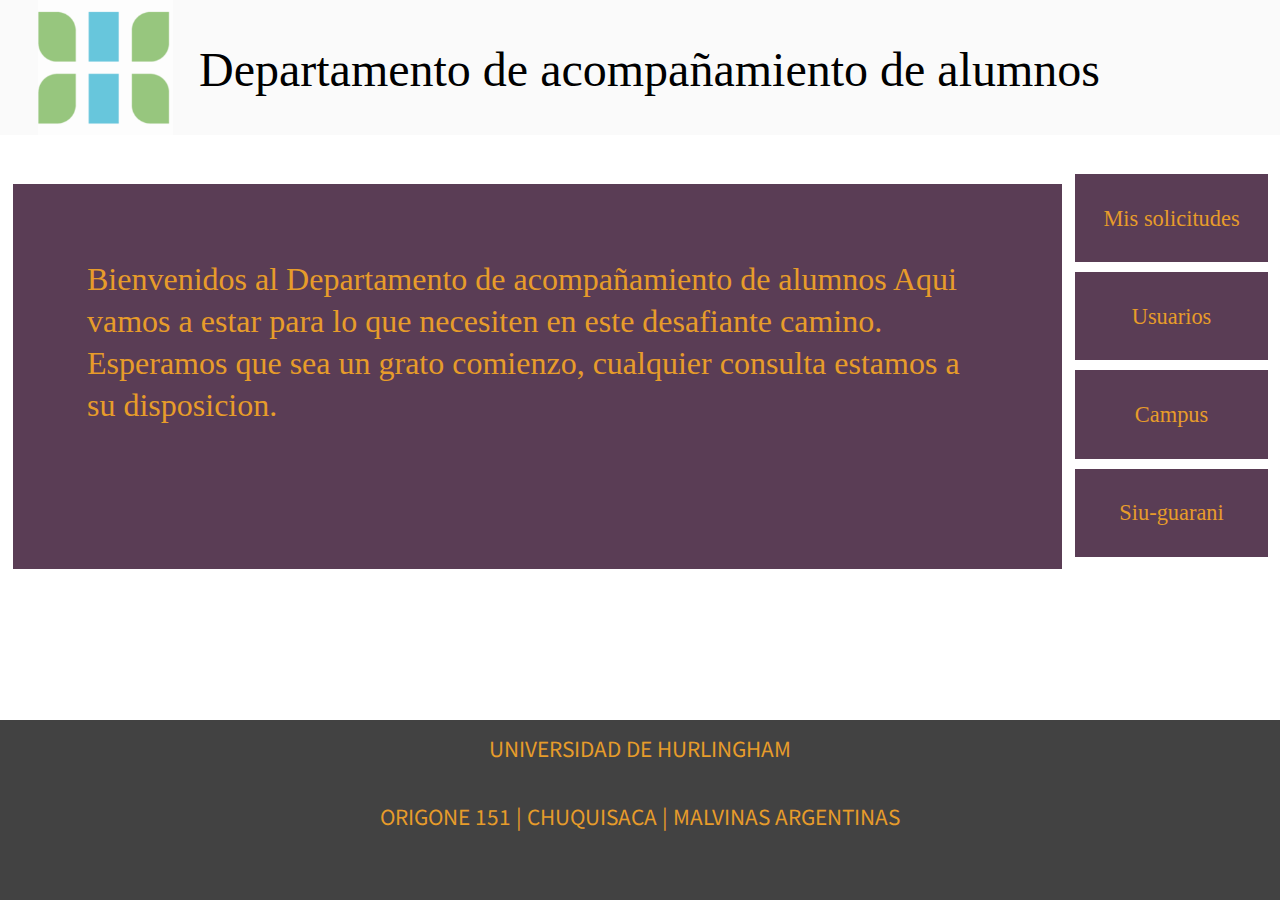
<file: Menu/index.html>
<!DOCTYPE html>
<head>
    <link rel="stylesheet"  href="index.css">
    <!-- <link rel='stylesheet' media='screen and (max-width: 700px) ' href='media.css' /> -->
    <meta name="viewport" content="width=device-width, initial-scale=1.0">   
    <link href="https://fonts.googleapis.com/css2?family=Noto+Sans+TC&display=swap" rel="stylesheet">   
</head>
<body>
    <div class="barra">
        <img src="../imagenes/0.png">
        <h1>Departamento de acompañamiento de alumnos</h1>
    </div>
    <div id="menuTodo">
        <div id="bienvenida">
        <h1>Bienvenidos al Departamento de acompañamiento de alumnos
            Aqui vamos a estar para lo que necesiten en este desafiante 
            camino.
            Esperamos que sea un grato comienzo, cualquier consulta 
            estamos a su disposicion.</h1>
        </div>
    <div id="botonera">
        <ul>
            <a href="../Mis_solicitudes/index.html"><li>Mis solicitudes</li></a>
            <a href="../usuarios/index.html"><li>Usuarios</li></a>
            <a href="https://campus.unahur.edu.ar/"><li>Campus</li></a>
            <a href="https://servicios.unahur.edu.ar/unahur3w/"><li>Siu-guarani</li></a>
        </ul>
    </div>
    </div>
    <footer>
      <p>Universidad de Hurlingham</p>  
      <p>Origone 151 | Chuquisaca | Malvinas Argentinas</p>
       
    </footer>
</div>
</div>
</body>
</html>
</file>
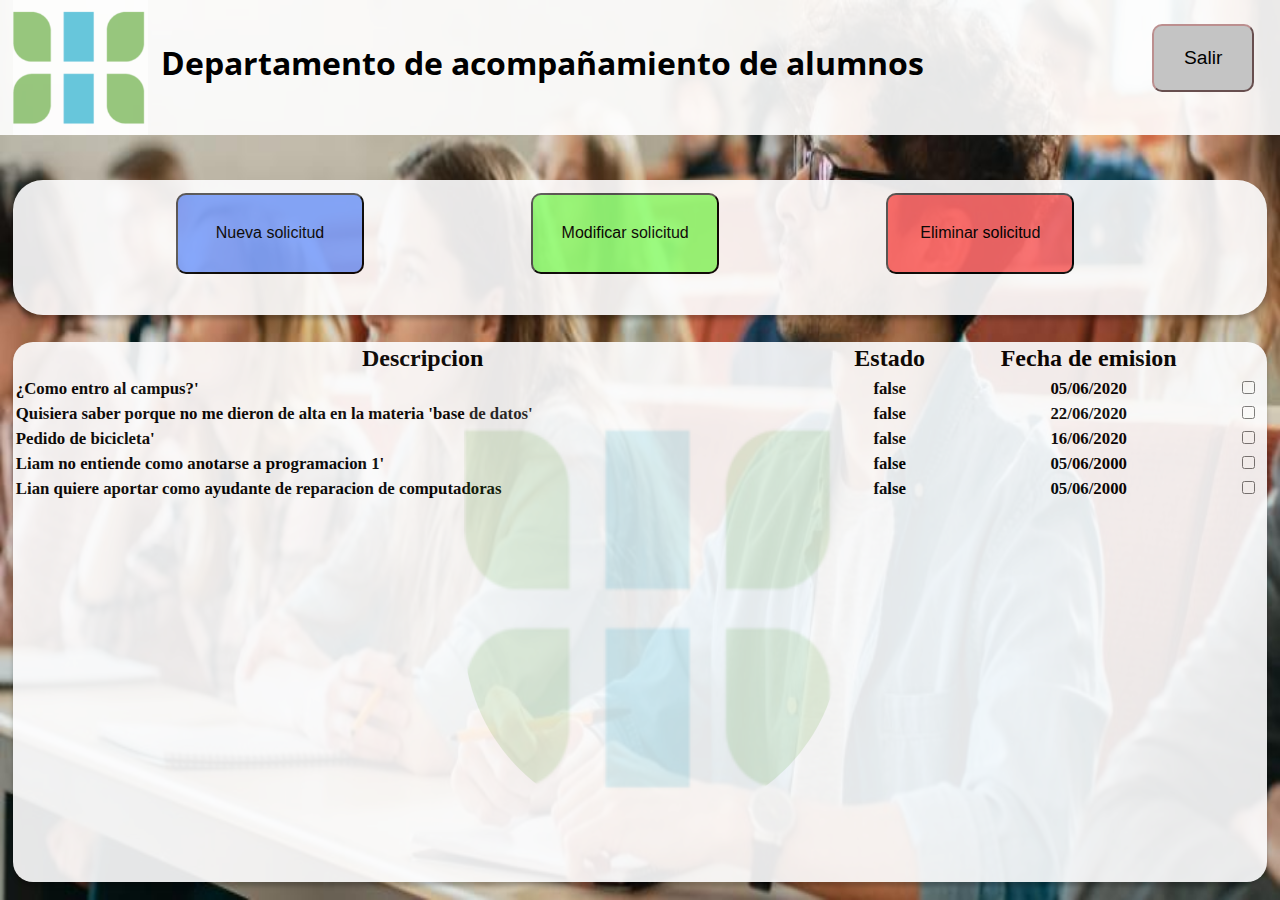
<file: Mis_solicitudes/index.html>
<!DOCTYPE html>
<html lang="en">
<head>
    <link href="https://fonts.googleapis.com/css2?family=Open+Sans:wght@300&display=swap" rel="stylesheet"> 
    <meta charset="UTF-8">
    <meta name="viewport" content="width=device-width, initial-scale=1.0">
    <link rel="stylesheet" href="index.css">
    <link rel="stylesheet" href="cambiarSolicitud.css">
    <title>Solicitudes</title>
</head>
    <body onload="traer()">
        <img class="inicio" src="../imagenes/background.jpeg">
        <div class="barra">
            <img src="../imagenes/0.png">
            <h1>Departamento de acompañamiento de alumnos</h1>
            <div >
                <button class="salir" onclick="salir()" > Salir</button>
            </div>
        </div>
        <div class="barraDeBotones">
            <button id="nueva_solicitud" onclick="habilitarMenuNuevaSolicitud()">Nueva solicitud</button>
            <button id="modificar_solicitud" onclick="habilitarMenu()" >Modificar solicitud</button>
            <button id="eliminar_solicitud"  onclick="botonEliminar()">Eliminar solicitud</button>
        </div>
        <div class="tablaSolicitudes">
            <img src="../imagenes/0.png">
            <table id="tablaSolicitudes">
                <thead>
                    <tr>
                        <th>Descripcion</th>
                        <th>Estado</th>
                        <th>Fecha de emision</th>
                        <th><!-- CHECKBOX --></th>
                    </tr>  
                </thead>  
                <tbody id="datos_atraer">
                    <tr >
                
                    </tr>
                </tbody>        
            </table>
        </div>
        <div class="isNuevaSolicitud">            
            <div class="nuevaSolicitud">
                    <h4 class="solicitud">Nueva solicitud</h1>
                    <h3 >Fecha de emision:</h1>
                    <h2 id="fecha"></h1>
                            <textarea id="textoNuevaSolicitud"  placeholder="Detalle"></textarea>
                            <img id="imagenMenu"src="../../imagenes/0.png">
                            <input id="enviarSolicitud" type="submit" value="Enviar" onclick="nuevaSolicitud()">
            </div>
        </div>

        <div class="menuDesplegable">
            <textarea id="textoSolicitud" name="editarTexto" placeholder="solicitud a cambiar"></textarea>
            <input id="enviar" type="submit" value="Guardar" onclick="modificarSolicitudes()">
        </div>
            
            
        
        <script src="index.js"></script>
    </body>
    </html>
</file>
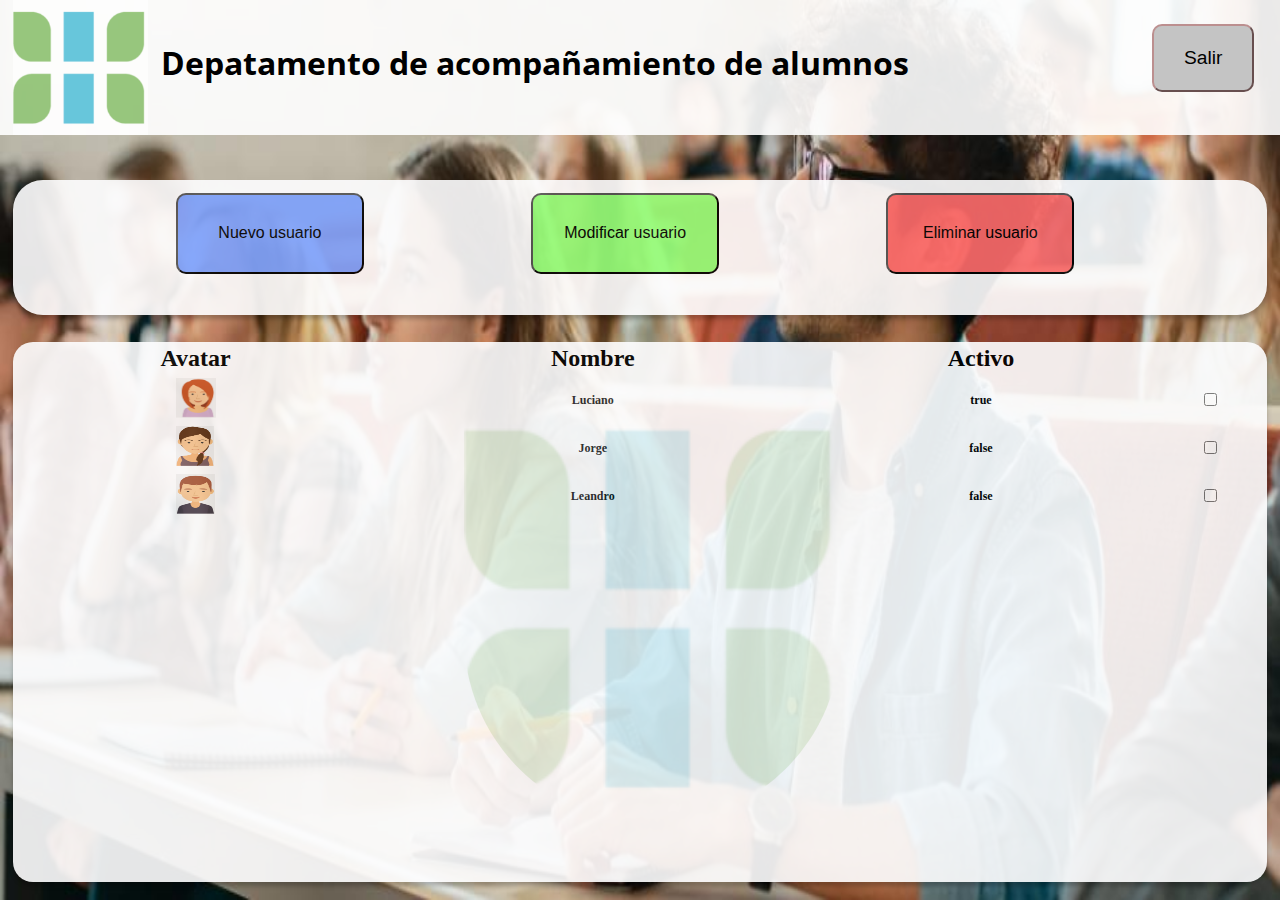
<file: usuarios/index.html>
<!DOCTYPE html>
<html lang="en">
<head>
    <link href="https://fonts.googleapis.com/css2?family=Open+Sans:wght@300&display=swap" rel="stylesheet"> 
    <meta charset="UTF-8">
    <meta name="viewport" content="width=device-width, initial-scale=1.0">
    <link rel="stylesheet" href="index.css">
    <link rel="stylesheet" href="cambiarSolicitud.css">
    <title>Solicitudes</title>
</head>
    <body onload="traer()">
        <img class="inicio" src="../imagenes/background.jpeg">
        <div class="barra">
            <img src="../imagenes/0.png">
            <h1>Depatamento de acompañamiento de alumnos</h1>
            <div >
                <button class="salir" onclick="salir()" > Salir</button>
            </div>
        </div>
        <div class="barraDeBotones">
            
            <button id="nuevo_usuario" onclick="habilitarMenuNuevaSolicitud()">Nuevo usuario</button>
            <button id="modificar_usuario" onclick="habilitarMenu()" >Modificar usuario</button>
            <button id="eliminar_usuario"  onclick="botonEliminar()">Eliminar usuario</button>
        </div>
        <div class="tablaUsuarios">
            <img src="../imagenes/0.png">
            <table id="tablaUsuarios">
                <thead>
                    <tr>
                        <th>Avatar</th>
                        <th>Nombre</th>
                        <th>Activo</th>
                        <th><!-- CHECKBOX --></th>
                    </tr>  
                </thead>  
                <tbody id="datos_atraer_usuarios">
                    <tr >
                
                    </tr>
                </tbody>        
            </table>
        </div>
        <div class="isNuevoUsuario">            
            <div class="nuevoUsuario">
                    <h2 class="solicitud">Nuevo usuario</h1>
                            <textarea id="textoNuevoUsuario"  placeholder="Detalle"></textarea>
                            <img id="imagenMenu"src="../imagenes/0.png">
                            <input id="enviarUsuario" type="submit" value="Enviar" onclick="nuevaSolicitud()">
            </div>
        </div>
        
        <div class="menuDesplegableUsuario">
            <textarea id="textoSolicitud" name="editarTexto" placeholder="solicitud a cambiar"></textarea>
            <input id="enviar" type="submit" value="Guardar" onclick="modificarSolicitudes()">
        </div>
            
            
        <script src="index.js"></script>
    </body>
    </html>
</file>
<file: Menu/index.css>
*
{
    padding: 0;
    margin: 0;
}
.barra 
{
    margin: 0;
    padding: 0;
    top: 0%;
    position: absolute;
    width: 100%;
    height: 15%;
    background:   #fafafa   ;
}
 .barra > img
{
    margin-left: 2%;
    padding-left: 1%;
    height: 100%;
    opacity: 60%;
}
.barra > h1
{
    font-size: 300%;
    margin: 1px;
    margin-left: 2%;
    position: absolute;
    top: 30%;
    font-family: Red Hat Text;
    font-style: normal;
    font-weight: normal;
    display: inline-block;
    
    
}
#menuTodo
{
  
    width: 100%;
    height: 50%;
    position: absolute;
    top: 19%;
}
#bienvenida
{
    position: absolute;
    width: 80%;
    height:80%;
    margin: 1%;
    padding: 1%;
    background: #5a3d55;
}
#bienvenida > h1
{
padding: 4%;
margin: 2%; 
font-family: Roboto;
font-style: normal;
font-weight: normal;
font-size: 200%;
line-height: 42px;
color: #e79c2a;
}
#botonera
{
    width: 13%;
    left: 83%;
    height:80%;
    margin: 1%;
    padding: 1%;
    position: relative;
    
}
ul
{
    text-decoration: none;
    bottom: 9%;
    right: 8%;
    width: 116%;
    position: relative;
    margin: 0%;
    padding: 0%;
    height: 110%;
}
li{
    list-style: none;
    font-family: Red Hat Text;
    font-style: normal;
    font-weight: normal;
    font-size: 140%;
    text-align: center;
    height: 100%;
    display: flex;
    justify-content: center;
    align-items: center;
   
    
}
a
{
    text-decoration: none;
    color: #e79c2a;
    display: block;
    height: 22%;
    width: 100%;
    right: 5%;
    position: relative;
    margin: 10px;
    padding-top: 1px;
    background: #5a3d55;
    
    
    
    
}
footer
{
    text-transform: uppercase;
    position: fixed;
    bottom: 0%;
    width: 100%;
    height: 20%;
    background: rgba(66, 66, 66, 1);
    
}
p
{
    color: #e79c2a;
    text-align: center;
    padding-top: 1%;
    padding-bottom: 2%;
    font-family: 'Noto Sans TC', sans-serif;
    font-size: 130%;
}
a:hover
{
    color:#a2de96;
    background:#3ca59d;
}
</file>
<file: Mis_solicitudes/index.css>
@import "../index.css";

.prueba
{
    transition: opacity 1s, transform 1s;
    transition: all 1s ease-in-out;
}

.inicio
{
    position: absolute;
    padding: 0;
    margin: 0;
}
.barra 
{
    margin: 0;
    padding: 0;
    top: 0%;
    position: absolute;
    width: 100%;
    height: 15%;
    background: rgba(255, 255, 255, 0.9);

}
 .barra > img
{
    padding-left: 1%;
    height: 100%;
    opacity: 60%;
}
.barra > h1
{
    margin: 0;
    margin-left: 1%;
    position: absolute;
    top: 30%;
    font-family: 'Open Sans', sans-serif;
    display: inline-block;
    color: #000000;
}
.barraDeBotones
{
    margin-left: 1%;
    position: absolute;
    width: 98%;
    height: 15%;
    left: 0px;
    top: 20%;
    background: #FEFEFF;
    opacity: 0.9;
    box-shadow: 0px 4px 4px rgba(0, 0, 0, 0.25);
    border-radius: 30px;
}

.barraDeBotones > #nueva_solicitud:hover
{
    background-color: khaki;
    transition: 1s;
    font-size: 125%;
    
}
.barraDeBotones > #modificar_solicitud:hover
{
    background-color: khaki;
    transition: 1s;
    font-size: 125%;
}
.barraDeBotones > #eliminar_solicitud:hover
{
    background-color: khaki;
    transition: 1s;
    font-size: 125%;
}
.barraDeBotones > button
{
    width: 15%;
    height: 60%;
    margin-left: 13%;
    margin-top: 1%;
    background-color: red;
    font-family: 'Lucida Sans', 'Lucida Sans Regular', 'Lucida Grande', 'Lucida Sans Unicode', Geneva, Verdana, sans-serif;
    font-size: 100%;
    border-radius: 10px;
    text-align: center;
}
.barraDeBotones > #nueva_solicitud
{
    background: #7EA2FE;  
}
.barraDeBotones > #modificar_solicitud
{
    background: #94FF79;
}
.barraDeBotones > #eliminar_solicitud
{
    background: #FF6C6C;
}
.tablaSolicitudes
{
    margin-left: 1%;
    top: 38%;
    position: absolute;
    width: 98%;
    height: 60%;
    background: #FEFEFF;
    opacity: 0.9;
    box-shadow: 0px 4px 4px rgba(0, 0, 0, 0.25);
    border-radius: 20px;
}
.tablaSolicitudes > img
{
    position: absolute;
    width: 30%;
    height: 80%;
    margin-top: 4%;
    margin-left: 36%;
    opacity: 15%;
    border-radius: 0px 0px 200px 200px;
    
}
table
{
   width: 100%;
   font-size: 150%;
   font-family: 'Times New Roman', Times, serif;
}

tbody > tr {
    font-size: 70%;  
}
.descripcion {
    text-align: justify;
}
.salir
{
    font-size: 120%;
    position: absolute;
    width: 8%;
    height:50%;
    left: 90%;
    top: 18%;
    background: #C4C4C4;
    border-radius: 10px;
    border-color:rosybrown;
}
#enviar
{
    background: rgba(5, 0, 255, 0.6);
    border-radius: 10px;
    top: 82%;
    width: 10%;
    height:10% ;
    left: 42%;
}
/* MENU modificar solicitud */
.menuDesplegable 
{
   
        pointer-events: none;
        opacity: 0.0;
    
    
}
/* MENU nueva solicitud */
.isNuevaSolicitud
{
    pointer-events: none;
    opacity: 0.0;
}
.nuevaSolicitud
{
    position: absolute;
    top:39%;
    width: 70%;
    height: 57%;
    left: 14%;
    background-color:white;
    border-radius: 10px;
    border: 1px solid #B4B0B0;

}
#imagenMenu
{
    position: absolute;
    width: 40%;
    height: 60%;
    top: 20%;
    left: 30%;
    opacity: 15%;
    border-radius: 0px 0px 200px 200px;
    pointer-events: none;
    
}
#textoNuevaSolicitud
{
    position: relative;
    width: 60%;
    height: 60%;
    left: 20%;
    top: 2%;
    resize: none;
    box-shadow: none;
    
}
h4,h2,h3{
    display: inline-block;
}
h4{
    position: relative;
    left: 20%;
    font-size: 120%;
}
h2, h3{
    left: 40%;
    position: relative;
}
h2{
    color: red;
}
#enviarSolicitud
{
    position: absolute;
    width: 25%;
    height: 10%;
    left: 37%;
    top: 85%;
    background: rgba(154, 200, 128, 0.99);
    border: 1px solid #B4B0B0;
    box-sizing: border-box;
    border-radius: 50px;
    /*Config font*/
    color: #FFFFFF; 
    font-family: Roboto;
    font-style: normal;
    font-weight: normal;
    font-size: 24px;
    line-height: 28px;
}
#enviarSolicitud:hover
{
    transition: 2s;
    background: orangered;
    color:black;
    font-size: 100%;
}
</file>
<file: Mis_solicitudes/cambiarSolicitud.css>
textarea
{
    position: absolute;
    top: 50%;
    width: 45%;
    height: 30%;
    left: 25%;
    box-shadow: none;
    resize: none;
    opacity: 90%;
    text-align: center;
    color:firebrick;
}
</file>
<file: usuarios/index.css>
@import "../index.css";

.prueba
{
    transition: opacity 1s, transform 1s;
    transition: all 1s ease-in-out;
}

.inicio
{
    position: absolute;
    padding: 0;
    margin: 0;
}
.barra 
{
    margin: 0;
    padding: 0;
    top: 0%;
    position: absolute;
    width: 100%;
    height: 15%;
    background: rgba(255, 255, 255, 0.9);

}
 .barra > img
{
    padding-left: 1%;
    height: 100%;
    opacity: 60%;
}
.barra > h1
{
    margin: 0;
    margin-left: 1%;
    position: absolute;
    top: 30%;
    font-family: 'Open Sans', sans-serif;
    display: inline-block;
    color: #000000;
}
.barraDeBotones
{
    margin-left: 1%;
    position: absolute;
    width: 98%;
    height: 15%;
    left: 0px;
    top: 20%;
    background: #FEFEFF;
    opacity: 0.9;
    box-shadow: 0px 4px 4px rgba(0, 0, 0, 0.25);
    border-radius: 30px;
}

.barraDeBotones > #nuevo_usuario:hover
{
    background-color: khaki;
    transition: 1s;
    font-size: 125%;
    
}
.barraDeBotones > #modificar_usuario:hover
{
    background-color: khaki;
    transition: 1s;
    font-size: 125%;
}
.barraDeBotones > #eliminar_usuario:hover
{
    background-color: khaki;
    transition: 1s;
    font-size: 125%;
}
.barraDeBotones > button
{
    width: 15%;
    height: 60%;
    margin-left: 13%;
    margin-top: 1%;
    background-color: red;
    font-family: 'Lucida Sans', 'Lucida Sans Regular', 'Lucida Grande', 'Lucida Sans Unicode', Geneva, Verdana, sans-serif;
    font-size: 100%;
    border-radius: 10px;
    text-align: center;
}
.barraDeBotones > #nuevo_usuario
{
    background: #7EA2FE;  
}
.barraDeBotones > #modificar_usuario
{
    background: #94FF79;
}
.barraDeBotones > #eliminar_usuario
{
    background: #FF6C6C;
}
.tablaUsuarios
{
    margin-left: 1%;
    top: 38%;
    position: absolute;
    width: 98%;
    height: 60%;
    background: #FEFEFF;
    opacity: 0.9;
    box-shadow: 0px 4px 4px rgba(0, 0, 0, 0.25);
    border-radius: 20px;
}
.tablaUsuarios > img
{
    position: absolute;
    width: 30%;
    height: 80%;
    margin-top: 4%;
    margin-left: 36%;
    opacity: 15%;
    border-radius: 0px 0px 200px 200px;
    
}
table
{
   width: 100%;
   font-size: 150%;
   font-family: 'Times New Roman', Times, serif;
}

tbody > tr {
    font-size: 50%;  
}
.descripcion {
    text-align:center;
}
.salir
{
    font-size: 120%;
    position: absolute;
    width: 8%;
    height:50%;
    left: 90%;
    top: 18%;
    background: #C4C4C4;
    border-radius: 10px;
    border-color:rosybrown;
}
#enviar
{
    background: rgba(5, 0, 255, 0.6);
    border-radius: 10px;
    top: 82%;
    width: 10%;
    height:10% ;
    left: 42%;
}
/* MENU modificar solicitud */
.menuDesplegableUsuario 
{
   
        pointer-events: none;
        opacity: 0.0;
    
    
}
/* MENU nueva solicitud */
.isNuevoUsuario
{
    pointer-events: none;
    opacity: 0.0;
}
.nuevoUsuario
{
    position: absolute;
    top:39%;
    width: 70%;
    height: 57%;
    left: 14%;
    background-color:white;
    border-radius: 10px;
    border: 1px solid #B4B0B0;

}
#imagenMenu
{
    position: absolute;
    width: 40%;
    height: 60%;
    top: 20%;
    left: 30%;
    opacity: 15%;
    border-radius: 0px 0px 200px 200px;
    pointer-events: none;
    
}
#textoNuevoUsuario
{
    position: relative;
    width: 62%;
    height: 60%;
    left: 20%;
    top: 2%;
    resize: none;
    box-shadow: none;
    
}
h2{
    display: flex;
    justify-content: center;
    align-items: center;
}

#enviarUsuario
{
    position: absolute;
    width: 25%;
    height: 10%;
    left: 37%;
    top: 85%;
    background: rgba(154, 200, 128, 0.99);
    border: 1px solid #B4B0B0;
    box-sizing: border-box;
    border-radius: 50px;
    color: #FFFFFF; 
    font-family: Roboto;
    font-style: normal;
    font-weight: normal;
    font-size: 24px;
    line-height: 28px;
}
#enviarUsuario:hover
{
    transition: 2s;
    background: orangered;
    color:black;
    font-size: 100%;
}
</file>
<file: usuarios/cambiarSolicitud.css>
textarea
{
    position: absolute;
    top: 50%;
    width: 45%;
    height: 30%;
    left: 25%;
    box-shadow: none;
    resize: none;
    opacity: 90%;
    text-align: center;
    color:firebrick;
}
</file>
